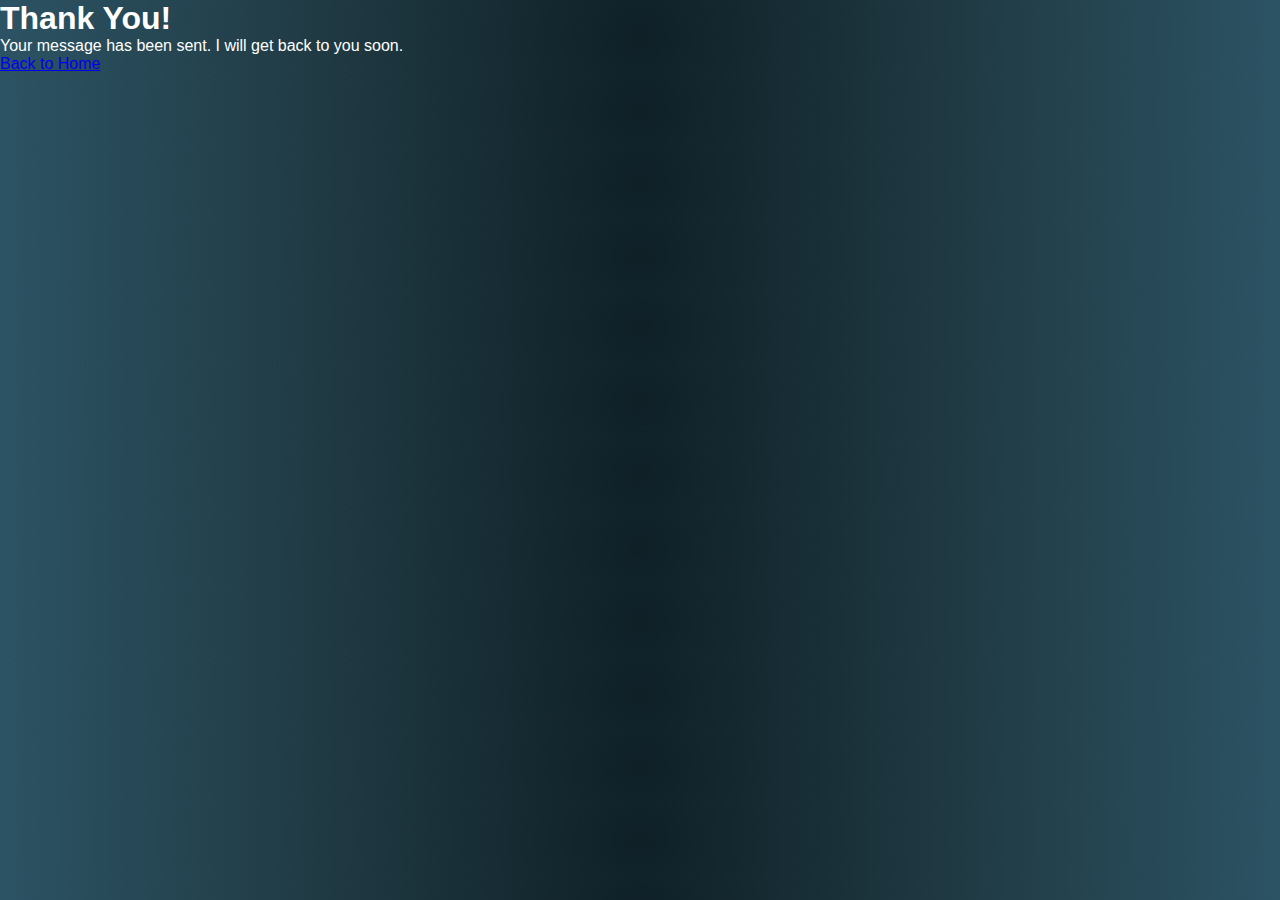
<file: thankyou.html>
<!DOCTYPE html>
<html lang="en">
<head>
  <meta charset="UTF-8">
  <title>Thank You</title>
  <link rel="stylesheet" href="css/style.css">
</head>
<body>
  <div class="thank-you">
    <h1>Thank You!</h1>
    <p>Your message has been sent. I will get back to you soon.</p>
    <a href="index.html" class="btn">Back to Home</a>
  </div>
</body>
</html>
</file>
<file: css/style.css>
/* Base styles */
* {
  box-sizing: border-box;
  margin: 0;
  padding: 0;
}

html {
  scroll-behavior: smooth;
}

body {
  font-family: 'Segoe UI', Tahoma, Geneva, Verdana, sans-serif;
  scroll-behavior: smooth;
  transition: background-color 0.3s ease, color 0.3s ease;
}

/* Header & Navbar */
.site-header {
  background-color: #111;
  padding: 1rem 0;
  position: sticky;
  top: 0;
  width: 100%;
  z-index: 1000;
}

.navbar {
  max-width: 1100px;
  margin: 0 auto;
  padding: 0 2rem;
  display: flex;
  justify-content: space-between;
  align-items: center;
}

.logo a {
  font-size: 1.8rem;
  font-weight: bold;
  color: #00bfa6;
  text-decoration: none;
  transition: color 0.3s ease;
}

.nav-links {
  list-style: none;
  display: flex;
  gap: 2rem;
  margin: 0;
  padding: 0;
}

.nav-links li a {
  text-decoration: none;
  color: white;
  font-weight: 600;
  transition: color 0.3s ease;
}

.nav-links li a:hover {
  color: #00bfa6;
}

/* Hamburger */
.menu-toggle {
  display: none;
  font-size: 2rem;
  color: #fff;
  cursor: pointer;
  background: none;
  border: none;
}

/* Dark mode toggle */
.dark-mode-toggle {
  background: none;
  border: none;
  font-size: 1.5rem;
  cursor: pointer;
  color: #fff;
  transition: color 0.3s ease;
}

/* Responsive Nav */
@media (max-width: 768px) {
  .menu-toggle {
    display: block;
  }

  .nav-links {
    position: absolute;
    top: 70px;
    right: 20px;
    background-color: #111;
    flex-direction: column;
    padding: 1rem;
    display: none;
    box-shadow: 0 4px 10px rgba(0, 0, 0, 0.3);
    border-radius: 10px;
    width: 200px;
  }

  .nav-links.active,
  .nav-links.show {
    display: flex;
  }

  .hero-section {
    flex-direction: column;
    text-align: center;
  }

  .hero-img img {
    margin-top: 2rem;
  }
}

/* Hero Section */
.hero-section {
  display: flex;
  flex-wrap: wrap;
  align-items: center;
  justify-content: space-between;
  padding: 4rem 2rem;
  background: linear-gradient(to right, #0f2027, #203a43, #2c5364);
  color: white;
}

.hero-content {
  flex: 1;
  min-width: 300px;
  max-width: 600px;
}

.hero-content h1 {
  font-size: 3rem;
  margin-bottom: 1rem;
}

.hero-content .highlight {
  color: #ff5252;
}

.tagline {
  font-size: 1.2rem;
  margin-bottom: 2rem;
}

/* Buttons */
.btn-primary,
.btn-secondary {
  display: inline-block;
  padding: 0.75rem 1.5rem;
  margin-right: 1rem;
  border-radius: 30px;
  text-decoration: none;
  color: white;
  font-weight: bold;
  transition: all 0.3s ease;
  border: none;
  cursor: pointer;
}

.btn-primary {
  background: #ff5252;
}

.btn-primary:hover {
  background: #ff7979;
  transform: translateY(-2px);
}

.btn-secondary {
  background: transparent;
  border: 2px solid #ff5252;
}

.btn-secondary:hover {
  background: #ff5252;
  transform: translateY(-2px);
}

/* Hero image */
.hero-img img {
  max-width: 300px;
  width: 100%;
  border-radius: 50%;
  margin-top: 2rem;
  transition: transform 0.3s ease;
}

.hero-img img:hover {
  transform: scale(1.05);
}

/* About Section */
.about-section {
  padding: 4rem 2rem;
  background-color: #f5f5f5;
}

.about-section h2 {
  text-align: center;
  margin-bottom: 2rem;
  font-size: 2.5rem;
  color: #333;
}

.about-content {
  display: flex;
  align-items: center;
  gap: 2rem;
  flex-wrap: wrap;
  justify-content: center;
}

.about-img {
  max-width: 300px;
  width: 100%;
  border-radius: 1rem;
  box-shadow: 0 4px 12px rgba(0, 0, 0, 0.1);
  transition: transform 0.3s ease;
}

.about-img:hover {
  transform: translateY(-5px);
}

.about-text {
  max-width: 600px;
}

.about-text p {
  font-size: 1.1rem;
  line-height: 1.6;
  color: #444;
  margin-bottom: 1rem;
}

.about-text .btn-primary {
  margin-top: 1rem;
}

/* Skills Section */
.skills-section {
  padding: 4rem 2rem;
  background-color: #fff;
}

.skills-section h2 {
  text-align: center;
  margin-bottom: 2rem;
  font-size: 2.5rem;
  color: #222;
}

.skills-icons {
  text-align: center;
  margin-bottom: 3rem;
}

.skills-icons img {
  width: 60px;
  margin: 0 15px;
  transition: transform 0.3s ease;
}

.skills-icons img:hover {
  transform: scale(1.2);
}

.skill-bars {
  max-width: 700px;
  margin: 0 auto;
}

.skill {
  margin-bottom: 1.5rem;
}

.skill span {
  display: block;
  margin-bottom: 0.5rem;
  font-weight: bold;
  color: #333;
}

.progress {
  background-color: #e0e0e0;
  border-radius: 30px;
  overflow: hidden;
  height: 20px;
}

.progress-bar {
  height: 100%;
  border-radius: 30px;
  transition: width 2s ease-in-out;
}

.progress-bar.html { 
  background-color: #ff5722; 
  width: 95%; 
}

.progress-bar.css { 
  background-color: #2196f3; 
  width: 90%; 
}

.progress-bar.js { 
  background-color: #ffc107; 
  width: 85%; 
}

/* Projects */
.projects {
  padding: 60px 20px;
  background: #f9f9f9;
  text-align: center;
}

.projects h2 {
  font-size: 2.5rem;
  color: #222;
  margin-bottom: 2rem;
}

.project-container {
  display: flex;
  flex-wrap: wrap;
  gap: 30px;
  justify-content: center;
  margin-top: 30px;
}

.project-card {
  background: #fff;
  border-radius: 12px;
  box-shadow: 0 4px 8px rgba(0,0,0,0.1);
  width: 300px;
  overflow: hidden;
  transition: transform 0.3s ease;
}

.project-card:hover {
  transform: translateY(-5px);
}

.project-card img {
  width: 100%;
  height: 180px;
  object-fit: cover;
}

.project-card h3 {
  font-size: 20px;
  margin: 15px 0 10px;
  color: #333;
}

.project-card p {
  padding: 0 15px;
  font-size: 14px;
  color: #555;
  line-height: 1.5;
}

.project-card a {
  display: inline-block;
  margin: 10px;
  padding: 8px 15px;
  color: white;
  background: #007BFF;
  text-decoration: none;
  border-radius: 5px;
  font-size: 14px;
  transition: all 0.3s ease;
}

.project-card a:hover {
  background: #0056b3;
  transform: translateY(-2px);
}

/* Contact */
.contact {
  background: #fff;
  padding: 60px 20px;
  text-align: center;
}

.contact h2 {
  margin-bottom: 30px;
  font-size: 2.5rem;
  color: #222;
}

#contactForm {
  max-width: 600px;
  margin: 0 auto;
  display: flex;
  flex-direction: column;
  gap: 15px;
}

#contactForm input, 
#contactForm textarea {
  padding: 12px;
  font-size: 16px;
  border: 1px solid #ccc;
  border-radius: 8px;
  outline: none;
  transition: border-color 0.3s ease;
}

#contactForm input:focus, 
#contactForm textarea:focus {
  border-color: #007BFF;
}

#contactForm button {
  padding: 12px;
  background-color: #007BFF;
  color: #fff;
  border: none;
  border-radius: 8px;
  cursor: pointer;
  font-weight: bold;
  transition: all 0.3s ease;
}

#contactForm button:hover {
  background-color: #0056b3;
  transform: translateY(-2px);
}

/* WhatsApp Floating Button */
.whatsapp-float {
  position: fixed;
  bottom: 20px;
  right: 20px;
  z-index: 999;
  background: #25D366;
  color: white;
  font-size: 24px;
  padding: 0.8rem 1rem;
  border-radius: 50%;
  text-decoration: none;
  box-shadow: 0 4px 12px rgba(0, 0, 0, 0.2);
  transition: transform 0.3s ease;
}

.whatsapp-float:hover {
  transform: scale(1.1);
}

.whatsapp-float img {
  width: 60px;
  height: 60px;
  border-radius: 50%;
  box-shadow: 0 4px 10px rgba(0,0,0,0.3);
}

/* Scroll-to-top Button */
#scrollTopBtn {
  display: none;
  position: fixed;
  bottom: 80px;
  right: 20px;
  z-index: 999;
  font-size: 18px;
  border: none;
  outline: none;
  background-color: #007BFF;
  color: white;
  cursor: pointer;
  padding: 10px 14px;
  border-radius: 50%;
  box-shadow: 0 4px 8px rgba(0,0,0,0.3);
  transition: all 0.3s ease;
}

#scrollTopBtn:hover {
  background-color: #0056b3;
  transform: translateY(-2px);
}

/* Thank You Popup */
.popup {
  position: fixed;
  top: 0;
  left: 0;
  width: 100%;
  height: 100%;
  background: rgba(0,0,0,0.5);
  display: none;
  justify-content: center;
  align-items: center;
  animation: fadeIn 0.5s ease-in-out;
  z-index: 9999;
}

.popup-content {
  background: #fff;
  padding: 30px;
  border-radius: 10px;
  text-align: center;
  box-shadow: 0 10px 30px rgba(0,0,0,0.3);
}

.popup-content p {
  font-size: 18px;
  margin-bottom: 20px;
  color: #333;
}

.popup-content button {
  padding: 10px 20px;
  background: #28a745;
  color: #fff;
  border: none;
  border-radius: 5px;
  cursor: pointer;
  transition: all 0.3s ease;
}

.popup-content button:hover {
  background: #218838;
  transform: translateY(-2px);
}

@keyframes fadeIn {
  from { 
    opacity: 0; 
    transform: translateY(-10px); 
  }
  to { 
    opacity: 1; 
    transform: translateY(0); 
  }
}

/* Footer */
.footer {
  background-color: #1e1e2f;
  color: #fff;
  padding: 2rem 1rem;
  text-align: center;
  font-family: 'Segoe UI', Tahoma, Geneva, Verdana, sans-serif;
}

.footer-container {
  max-width: 960px;
  margin: 0 auto;
}

.footer p {
  margin-bottom: 1rem;
  font-size: 1rem;
  font-weight: 400;
}

.footer-links a {
  color: #fff;
  margin: 0 10px;
  text-decoration: none;
  display: inline-block;
  transition: color 0.3s ease;
  font-size: 0.95rem;
}

.footer-links a:hover {
  color: #00bfa6;
}

.footer i {
  margin-right: 6px;
  color: #ffdd59;
}

/* Dark mode styles */
body.dark-mode {
  background-color: #121212;
  color: #f5f5f5;
}

.dark-mode .site-header,
.dark-mode .navbar,
.dark-mode .footer,
.dark-mode .about-section,
.dark-mode .skills-section,
.dark-mode .projects,
.dark-mode .contact {
  background-color: #1e1e1e;
}

.dark-mode .project-card,
.dark-mode .popup-content {
  background-color: #2d2d2d;
}

.dark-mode h1,
.dark-mode h2,
.dark-mode h3,
.dark-mode p,
.dark-mode .project-card h3,
.dark-mode .project-card p,
.dark-mode .popup-content p {
  color: #f5f5f5;
}

.dark-mode .btn-primary,
.dark-mode .btn-secondary {
  background-color: #333;
  color: #f5f5f5;
}

.dark-mode .dark-mode-toggle {
  color: #f5f5f5;
}

.dark-mode #contactForm input,
.dark-mode #contactForm textarea {
  background-color: #333;
  color: #f5f5f5;
  border-color: #555;
}

.dark-mode #contactForm input:focus,
.dark-mode #contactForm textarea:focus {
  border-color: #00bfa6;
}

.fade-in {
  opacity: 0;
  transform: translateY(30px);
  transition: all 0.8s ease-out;
}

.fade-in.show {
  opacity: 1;
  transform: translateY(0);
}
.typewriter {
  font-size: 2rem;
  color: #fff;
  font-weight: bold;
  margin-bottom: 1rem;
  display: flex;
  align-items: center;
}

.cursor {
  animation: blink 0.7s infinite;
  color: #ff6b81;
  margin-left: 5px;
}

@keyframes blink {
  0%, 100% { opacity: 1; }
  50% { opacity: 0; }
}
@keyframes slideUp {
  from {
    opacity: 0;
    transform: translateY(40px);
  }
  to {
    opacity: 1;
    transform: translateY(0);
  }
}

.hero-content h1,
.hero-content p,
.hero-content a {
  animation: slideUp 1s ease forwards;
  opacity: 0;
}

.hero-content h1 {
  animation-delay: 0.3s;
}
.hero-content p {
  animation-delay: 0.6s;
}
.hero-content a {
  animation-delay: 0.9s;
}
body {
  background: linear-gradient(270deg, #1d1d1d, #0f0c29, #302b63, #24243e);
  background-size: 600% 600%;
  animation: gradientBG 15s ease infinite;
  color: white;
}

@keyframes gradientBG {
  0% {background-position: 0% 50%;}
  50% {background-position: 100% 50%;}
  100% {background-position: 0% 50%;}
}
.grid-overlay {
  position: fixed;
  top: 0;
  left: 0;
  width: 100%;
  height: 100%;
  background-image: linear-gradient(transparent 95%, rgba(255,255,255,0.05)),
                    linear-gradient(90deg, transparent 95%, rgba(255,255,255,0.05));
  background-size: 50px 50px;
  pointer-events: none;
  z-index: -1;
}
#stars {
  position: fixed;
  top: 0;
  left: 0;
  z-index: -10;
  width: 100%;
  height: 100%;
}
.neon-text {
  color: #0ff;
  text-shadow: 0 0 5px #0ff, 0 0 10px #0ff, 0 0 20px #0ff;
}

.neon-btn {
  background-color: transparent;
  border: 1px solid #0ff;
  color: #0ff;
  box-shadow: 0 0 5px #0ff, 0 0 15px #0ff;
  padding: 10px 20px;
  border-radius: 10px;
  transition: 0.3s ease;
}

.neon-btn:hover {
  box-shadow: 0 0 10px #0ff, 0 0 20px #0ff;
}
/* Global Fade + Slide-in for all text */
@keyframes fadeInSlideUp {
  0% {
    opacity: 0;
    transform: translateY(30px);
  }
  100% {
    opacity: 1;
    transform: translateY(0);
  }
}

.animate-text {
  opacity: 0;
  animation: fadeInSlideUp 0.8s ease forwards;
}

/* Add delay for smooth cascade */
.animate-text.delay-1 { animation-delay: 0.2s; }
.animate-text.delay-2 { animation-delay: 0.4s; }
.animate-text.delay-3 { animation-delay: 0.6s; }
.animate-text.delay-4 { animation-delay: 0.8s; }
/* Futuristic background */
body {
  margin: 0;
  font-family: 'Segoe UI', Tahoma, Geneva, Verdana, sans-serif;
  background: radial-gradient(circle at center, #0f2027, #203a43, #2c5364);
  color: #fff;
  overflow-x: hidden;
}

/* Text animation: fade and slide */
@keyframes fadeInSlideUp {
  from {
    opacity: 0;
    transform: translateY(30px);
  }
  to {
    opacity: 1;
    transform: translateY(0);
  }
}

.animate-text {
  opacity: 0;
  animation: fadeInSlideUp 0.8s ease-out forwards;
}

/* Staggered animation delays */
.delay-1 { animation-delay: 0.3s; }
.delay-2 { animation-delay: 0.5s; }
.delay-3 { animation-delay: 0.7s; }
.delay-4 { animation-delay: 1s; }

/* Navigation */
.navbar {
  background: rgba(0, 0, 0, 0.4);
  backdrop-filter: blur(5px);
  padding: 1rem 2rem;
  display: flex;
  justify-content: space-between;
  align-items: center;
}

.nav-links {
  list-style: none;
  display: flex;
  gap: 1.5rem;
}

.nav-links a {
  color: #fff;
  text-decoration: none;
  font-weight: bold;
  transition: color 0.3s ease;
}

.nav-links a:hover {
  color: #00ffff;
}

/* Hamburger Menu */
.menu-toggle {
  display: none;
  font-size: 2rem;
  color: #fff;
  cursor: pointer;
}

@media (max-width: 768px) {
  .menu-toggle {
    display: block;
  }

  .nav-links {
    display: none;
    flex-direction: column;
    background: #111;
    position: absolute;
    right: 0;
    top: 60px;
    width: 100%;
  }

  .nav-links.show {
    display: flex;
  }
}
.resume-section {
  padding: 60px 20px;
  color: #f0f0f0;
  background: linear-gradient(to right, #0f0c29, #302b63, #24243e);
  backdrop-filter: blur(10px);
}

.bg-glow {
  box-shadow: inset 0 0 50px rgba(255, 255, 255, 0.05);
}

.section-title {
  text-align: center;
  font-size: 2.8rem;
  color: #ffffff;
  margin-bottom: 10px;
  animation: fadeDown 1s ease-out;
}

.subtitle {
  text-align: center;
  font-size: 1.3rem;
  margin-bottom: 50px;
  color: #bbb;
  font-weight: 300;
}

.resume-grid {
  display: grid;
  gap: 30px;
  grid-template-columns: repeat(auto-fit, minmax(300px, 1fr));
  animation: fadeUp 1.5s ease-in;
}

.resume-block {
  background: rgba(255, 255, 255, 0.03);
  padding: 20px;
  border-left: 4px solid #ff3c5f;
  border-radius: 12px;
  transition: transform 0.3s;
}

.resume-block:hover {
  transform: translateY(-5px);
}

.resume-block h3 {
  font-size: 1.3rem;
  color: #ff3c5f;
  margin-bottom: 10px;
}

.bullet-list {
  list-style: disc;
  padding-left: 20px;
  margin: 0;
}

.bullet-list li {
  margin-bottom: 5px;
}

@keyframes fadeUp {
  from {
    opacity: 0;
    transform: translateY(40px);
  }
  to {
    opacity: 1;
    transform: translateY(0);
  }
}

@keyframes fadeDown {
  from {
    opacity: 0;
    transform: translateY(-30px);
  }
  to {
    opacity: 1;
    transform: translateY(0);
  }
}
@media screen and (max-width: 768px) {
  .nav-links {
    flex-direction: column;
    gap: 1rem;
  }

  .hero-text {
    font-size: 1.2rem;
  }
}
/* Base: hide menu on small screens */
.nav-links {
  display: flex;
  gap: 2rem;
}

@media screen and (max-width: 768px) {
  .nav-links {
    display: none;
    flex-direction: column;
    position: absolute;
    top: 60px;
    right: 20px;
    background: rgba(0, 0, 0, 0.9);
    padding: 1rem;
    border-radius: 10px;
    z-index: 999;
  }

  .nav-links.show {
    display: flex;
  }

  .menu-toggle {
    display: block;
    font-size: 1.5rem;
    cursor: pointer;
  }
}
/* On large screens: hide menu-toggle */
.menu-toggle {
  display: none;
}
.nav-links {
  transition: all 0.3s ease-in-out;
}
/* Desktop styles */
.nav-links {
  display: flex;
  gap: 2rem;
  list-style: none;
  margin: 0;
  padding: 0;
}

/* Hide menu toggle button on desktop */
.menu-toggle {
  display: none;
  font-size: 2rem;
  cursor: pointer;
}

/* Responsive styles for mobile */
@media (max-width: 768px) {
  .menu-toggle {
    display: block;
  }

  .nav-links {
    display: none;
    flex-direction: column;
    background-color: #111;
    position: absolute;
    top: 60px;
    right: 20px;
    width: 200px;
    border-radius: 8px;
    padding: 1rem;
    z-index: 999;
  }

  .nav-links.show {
    display: flex;
  }

  .nav-links li {
    margin: 0.5rem 0;
  }
}
/* Navbar styling */
.navbar {
  display: flex;
  justify-content: space-between;
  align-items: center;
  padding: 1rem 2rem;
  background-color: #111;
  color: #fff;
  position: sticky;
  top: 0;
  z-index: 1000;
}

.logo a {
  text-decoration: none;
  color: #fff;
  font-weight: bold;
  font-size: 1.5rem;
}

/* Nav Links */
.nav-links {
  display: flex;
  gap: 1.5rem;
  list-style: none;
}

.nav-links a {
  text-decoration: none;
  color: #fff;
  transition: color 0.3s ease;
}

.nav-links a:hover {
  color: red;
}

/* Hamburger menu */
.menu-toggle {
  display: none;
  font-size: 2rem;
  cursor: pointer;
  color: #fff;
}

/* Mobile Styles */
@media (max-width: 768px) {
  .menu-toggle {
    display: block;
  }

  .nav-links {
    display: none;
    position: absolute;
    top: 60px;
    right: 20px;
    background-color: #222;
    flex-direction: column;
    gap: 1rem;
    padding: 1rem;
    border-radius: 8px;
    z-index: 999;
  }

  .nav-links.show {
    display: flex;
  }
}
.input-group {
  position: relative;
  margin-bottom: 1.5rem;
}

.input-group i {
  position: absolute;
  top: 50%;
  left: 15px;
  transform: translateY(-50%);
  color: #777;
}

.input-group input,
.input-group textarea {
  width: 100%;
  padding: 10px 10px 10px 40px;
  border: 1px solid #ccc;
  border-radius: 5px;
  font-size: 1rem;
}

.input-group textarea {
  resize: vertical;
}

button[type="submit"] {
  display: inline-flex;
  align-items: center;
  gap: 0.5rem;
  background-color: crimson;
  color: #fff;
  border: none;
  padding: 0.75rem 1.5rem;
  border-radius: 5px;
  cursor: pointer;
  font-size: 1rem;
  transition: background-color 0.3s ease;
}

button[type="submit"]:hover {
  background-color: darkred;
}
/* Global animation class */
.animate-text {
  opacity: 0;
  transform: translateY(30px);
  transition: opacity 1s ease-out, transform 1s ease-out;
}

.animate-text.visible {
  opacity: 1;
  transform: translateY(0);
}
.contact {
  padding: 60px 20px;
  background: linear-gradient(to right, #111, #1c1c1c);
  color: #fff;
  text-align: center;
}

.contact h2 {
  font-size: 2.5em;
  margin-bottom: 30px;
  animation: fadeInUp 1s ease-in-out;
}

.contact form {
  max-width: 600px;
  margin: auto;
}

.form-group {
  position: relative;
  margin-bottom: 20px;
}

.form-group i {
  position: absolute;
  left: 15px;
  top: 50%;
  transform: translateY(-50%);
  color: #888;
}

.contact input,
.contact textarea {
  width: 100%;
  padding: 12px 12px 12px 40px;
  border: none;
  border-radius: 6px;
  background: #222;
  color: #fff;
  font-size: 1em;
}

.contact button {
  margin-top: 10px;
  padding: 12px 30px;
  background: crimson;
  color: white;
  font-size: 1em;
  border: none;
  border-radius: 25px;
  cursor: pointer;
  transition: transform 0.2s ease, box-shadow 0.3s;
}

.contact button:hover {
  transform: scale(1.05);
  box-shadow: 0 0 10px crimson;
}

/* Animation */
@keyframes fadeInUp {
  from { opacity: 0; transform: translateY(30px); }
  to { opacity: 1; transform: translateY(0); }
}
.footer {
  background: linear-gradient(to right, #111, #1c1c1c);
  color: #fff;
  padding: 40px 20px;
  text-align: center;
  animation: fadeInUp 1s ease;
  font-family: 'Segoe UI', sans-serif;
}

.footer-container {
  max-width: 900px;
  margin: auto;
}

.footer p {
  margin: 0 0 15px;
  font-size: 1.1em;
}

.footer-links {
  display: flex;
  flex-wrap: wrap;
  justify-content: center;
  gap: 25px;
  margin-top: 10px;
}

.footer-links a {
  color: #ccc;
  text-decoration: none;
  font-size: 1em;
  transition: color 0.3s;
}

.footer-links a:hover {
  color: crimson;
}

.footer-links i {
  margin-right: 8px;
}
.contact {
  background: #111;
  padding: 60px 20px;
  color: white;
  text-align: center;
}

.contact h2 {
  font-size: 2em;
  margin-bottom: 30px;
  color: white;
  text-transform: uppercase;
  letter-spacing: 1px;
}

#contactForm {
  max-width: 600px;
  margin: auto;
  background: #222;
  padding: 30px;
  border-radius: 10px;
  box-shadow: 0 0 10px rgba(255, 255, 255, 0.05);
}

.input-group {
  position: relative;
  margin-bottom: 20px;
}

.input-group i {
  position: absolute;
  left: 15px;
  top: 50%;
  transform: translateY(-50%);
  color: #999;
}

.input-group input,
.input-group textarea {
  width: 100%;
  padding: 12px 12px 12px 40px;
  background: #fff;
  color: #111;
  border: none;
  border-radius: 6px;
  font-size: 1em;
  outline: none;
  transition: all 0.3s ease;
}

.input-group input:focus,
.input-group textarea:focus {
  box-shadow: 0 0 5px #f44336;
}

button[type="submit"] {
  padding: 12px 25px;
  background: crimson;
  color: #fff;
  border: none;
  border-radius: 6px;
  font-size: 1em;
  cursor: pointer;
  transition: background 0.3s ease;
}

button[type="submit"]:hover {
  background: #e60023;
}
.typewriter {
  font-size: 2rem;
  text-align: center;
  letter-spacing: 1px;
  margin-top: 20px;
  font-weight: bold;
}
</file>
